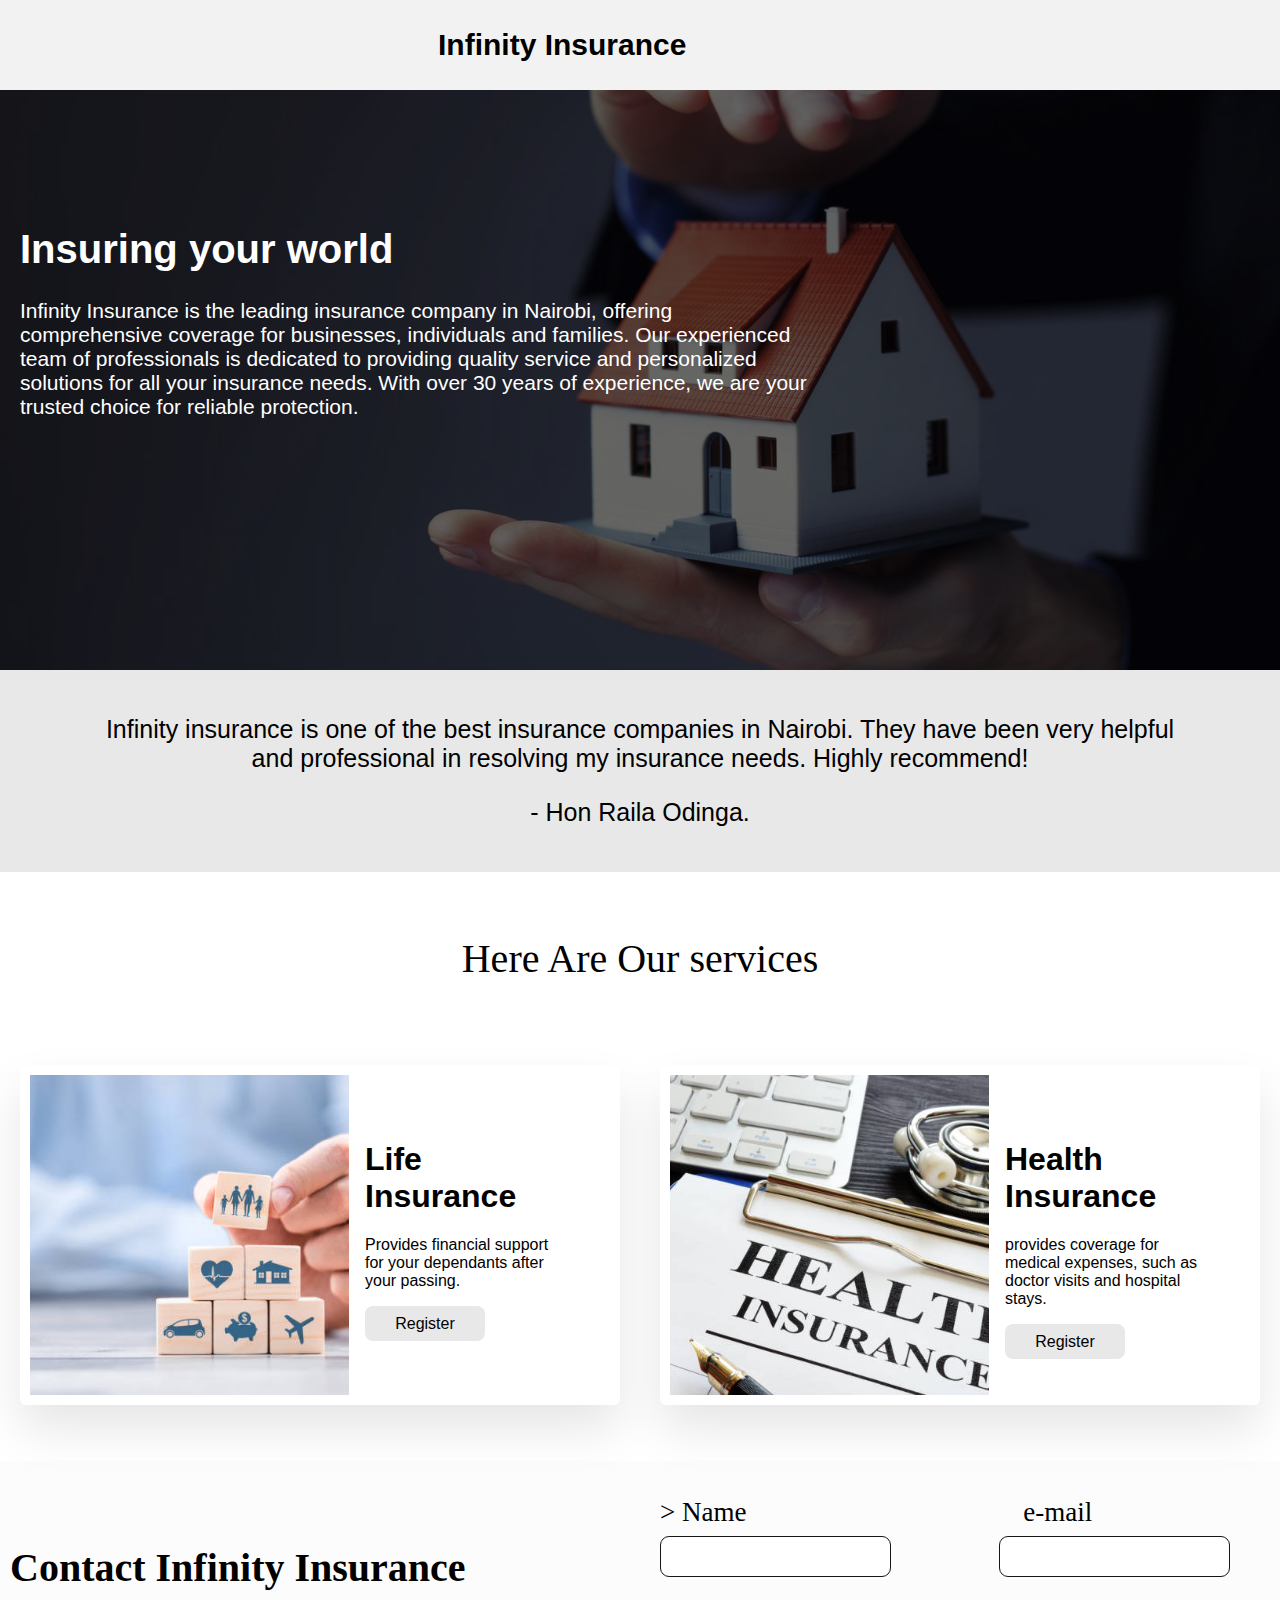
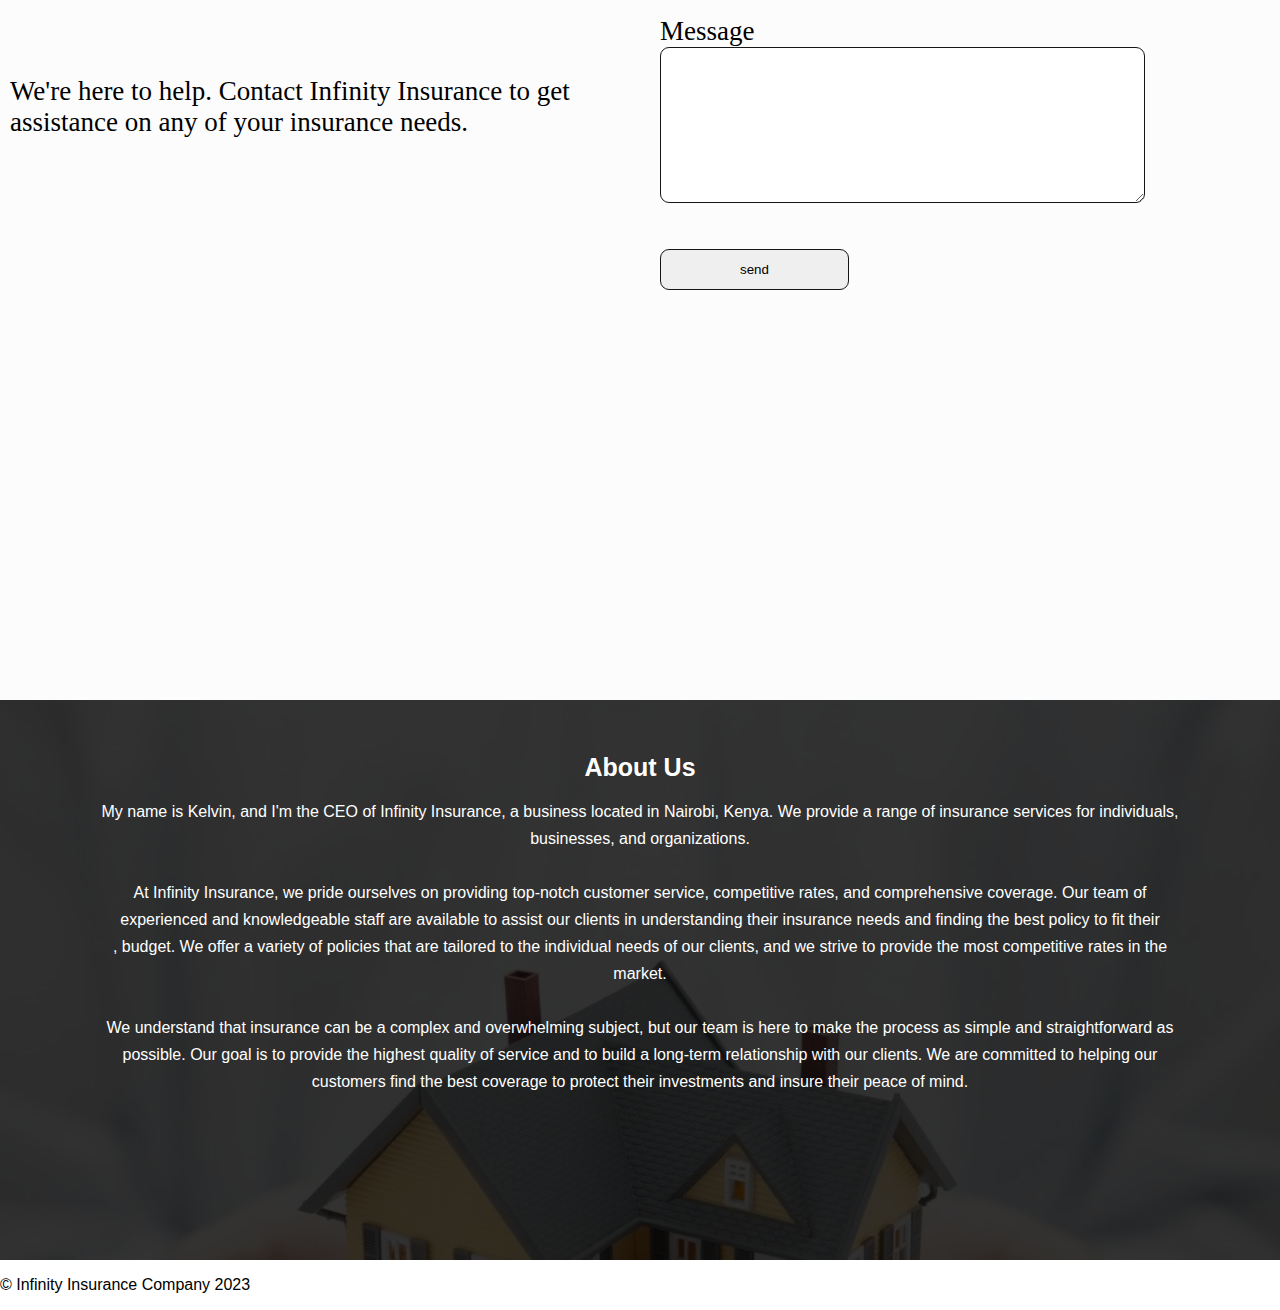
<file: index.html>
<!DOCTYPE html>


<html  lang="en">
	<head>
		<meta charset="UTF-8">
		<meta http-equiv="X-UA-Compatible" content="IE=edge">
		<meta name="viewport" content="width=device-width, initial-scale=1.0">
		<title>Infinity Insurance Company</title>
		<link rel="stylesheet" href="style4.css">
	</head>
	<body>
		<header>
			<nav>
				<label class = "logo"> Infinity Insurance</label>
			</nav>
		</header>
		<main>
			<section class="about">
				<h1><br><br>Insuring your world</h1>
				<p>Infinity Insurance is the leading insurance company in Nairobi, offering<br>
                comprehensive coverage for businesses, individuals and families. Our experienced<br>
                team of professionals is dedicated to providing quality service and personalized<br>
                solutions for all your insurance needs. With over 30 years of experience, we are your<br>
                trusted choice for reliable protection.
            	</p>
			</section>

        	<section class = "affirm">
            	<p>Infinity insurance is one of the best insurance companies in Nairobi. They have been very helpful<br>
                and professional in resolving my insurance needs. Highly recommend!
            	</p>
            	<p>- Hon Raila Odinga.
            	</p>
        	</section>
			<section class = "service1">
				<br><br><h1>Here Are Our services</h1><br><br>
			</section>

			<section class="services">
            	<div class = "grid">
					<div class="grid-item">
						<div class = "card">
							<img class = "card-img" src="./life.jpg" alt = "LIFE INSURANCE"/>
							<div class = "card-content">
								<h1 class = "card-header">Life Insurance</h1>
								<p>Provides financial support for your dependants after your passing.</p>
								<button class = "card-btn" onclick="location.href='registration.php'">
									Register
								</button>
							</div>		
						</div>
					</div>
				</div>	
				<div class = "grid">
					<div class="grid-item">
						<div class = "card">
							<img class = "card-img" src="./health.jpg" alt = "HEALTH INSURANCE"/>
							<div class = "card-content">
								<h1 class = "card-header">Health Insurance</h1>
								<p>provides coverage for medical expenses, such as doctor visits and hospital stays.</p>
							
								<button class = "card-btn" onclick="location.href='registration.php'">
									Register
								</button>				
							</div>
						</div>	
					</div>	
				</div>
			</section>
			<br><br>

			<section class = "contact">
			
			  	<h1><br>
					Contact Infinity Insurance
			  	</h1><br>
			  	<p>
					We're here to help. Contact Infinity Insurance to get<br> assistance on any of your insurance needs.
			  	</p><br><br>
				<div style="position:relative; left:650px; bottom: 330px;">
					<form action="https://formsubmit.co/https://481ebed3342fbfdcc60e6b6b11d0e1d4 " method="POST" />>
						<label for="Name">Name</label>
						&nbsp;&nbsp;&nbsp;&nbsp;&nbsp;&nbsp;&nbsp;&nbsp;&nbsp;&nbsp;&nbsp;&nbsp;
						&nbsp;&nbsp;&nbsp;&nbsp;&nbsp;&nbsp;&nbsp;&nbsp;&nbsp;&nbsp;&nbsp;&nbsp;
						&nbsp;&nbsp;&nbsp;&nbsp;&nbsp;&nbsp;&nbsp;&nbsp;&nbsp;&nbsp;&nbsp;&nbsp;&nbsp;
						<label for="email">e-mail</label>
						<br> <input type="text">
						&nbsp;&nbsp;&nbsp;&nbsp;&nbsp;&nbsp;&nbsp;&nbsp;&nbsp;&nbsp;&nbsp;&nbsp;&nbsp;&nbsp;
						<input type="email"><br><br>
						<label for = "message">Message</label><br>
						<textarea id="w3review" name="w3review" rows="10" cols="58"></textarea>
						<br><br>
						<input type="submit" value="send">
					</form>
				</div>	
				<script src></script>
				
					<br><br>
			</section>

			<section class ="aboutus">
				<br><h1>About Us</h1>
				<p>
					My name is Kelvin, and I'm the CEO of Infinity Insurance, a business located in Nairobi,
				 	Kenya. We provide a range of insurance services for individuals,<br>
					businesses, and organizations.<br>
					<br>
					At Infinity Insurance, we pride ourselves on providing top-notch customer service, competitive
					rates, and comprehensive coverage. Our team of<br>
					experienced and knowledgeable staff are available to assist our clients in understanding their
					insurance needs and finding the best policy to fit their<br>,
					budget. We offer a variety of policies that are tailored to the individual needs of our clients,
					and we strive to provide the most competitive rates in the<br>
					market.<br><br>
					We understand that insurance can be a complex and overwhelming subject, but our team is here to
					make the process as simple and straightforward as<br>
					possible. Our goal is to provide the highest quality of service and to build a long-term
					relationship with our clients. We are committed to helping our<br>
					customers find the best coverage to protect their investments and insure their peace of mind.<br>
				</p>
			</section>
		</main>
		<footer>
			<p>   &copy;  Infinity Insurance Company 2023</p>
		</footer>
	</body>
</html>
</file>
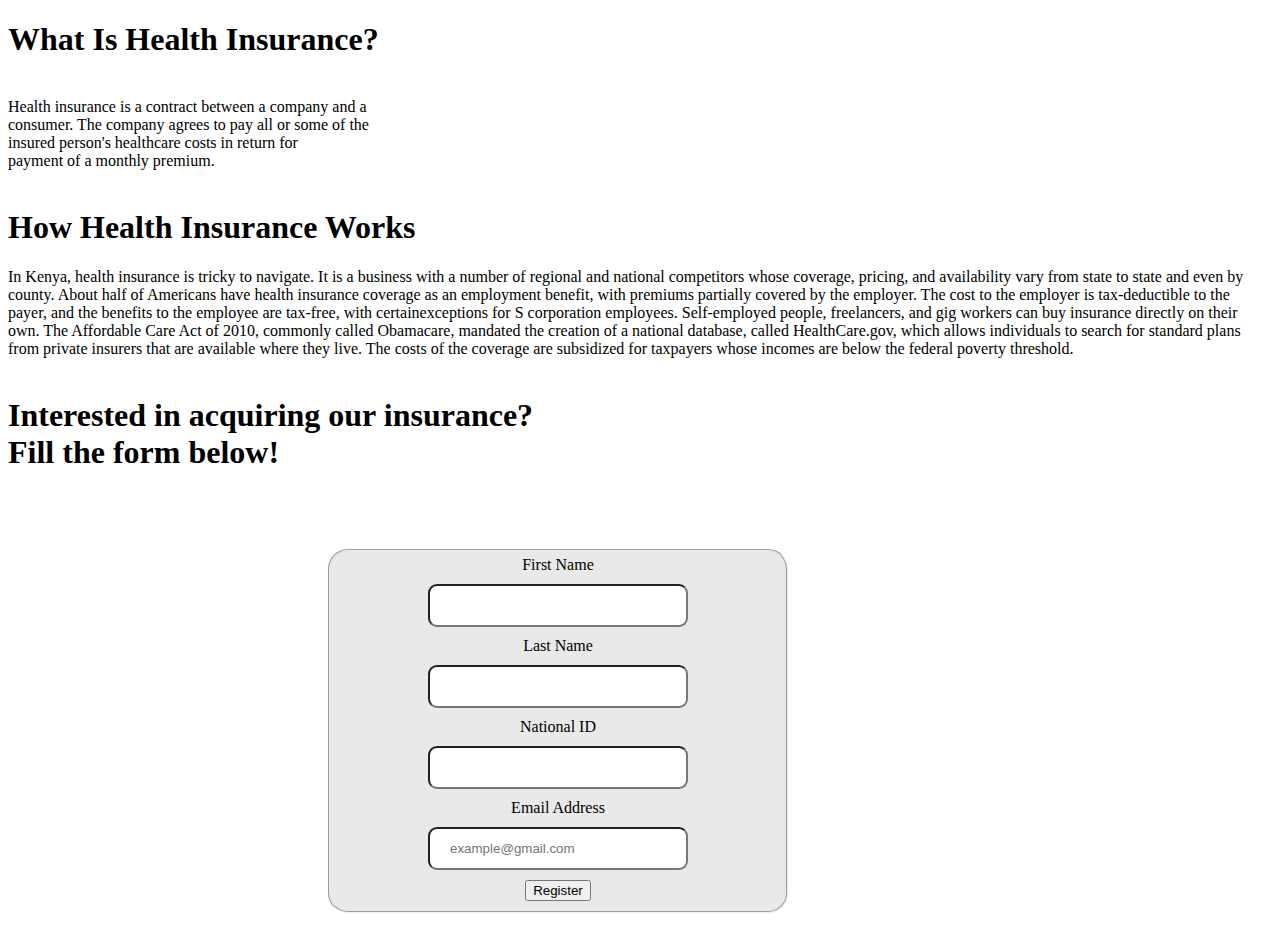
<file: healthinsurance.html>
<!DOCTYPE html>

    <head><title> Health Insurance</title><link rel="stylesheet" href="style5.css"></head>

    <body>
        <section class = "Insurances">
            <p1>
                <h1><b>What Is Health Insurance?</b></h1><br>
                Health insurance is a contract between a company and a<br>
                consumer. The company agrees to pay all or some of the<br>
                insured person's healthcare costs in return for<br>
                payment of a monthly premium.
            </p1><br>

            <br><p2>
                <h1>How Health Insurance Works</h1>
                In Kenya, health insurance is tricky to navigate. It is a business with a number of regional
                and national competitors whose coverage, pricing, and availability vary from state to state and even by county.
                About half of Americans have health insurance coverage as an employment benefit, with premiums partially covered
                by the employer.
                The cost to the employer is tax-deductible to the payer, and the benefits to the employee are tax-free,
                with certainexceptions for S corporation employees.

                Self-employed people, freelancers, and gig workers can buy insurance directly on their own. The Affordable Care
                Act of 2010, commonly called Obamacare, mandated the creation of a national database, called HealthCare.gov,
                which allows individuals to search for standard plans from private insurers that are available where they live.
                 The costs of the coverage are subsidized for taxpayers whose incomes are below the federal poverty threshold.
            </p2>
            <br><br><h1><b>Interested in acquiring our insurance?<br>Fill the form below!</h1></b><br><br>

        <section class="form2">
            <form>
                <fieldset style="position:relative; left :300px">
                    <div>
                        <label for = "fname">First Name</label><br>
                        <input type = "text">
                    </div>    
                    <div>
                        <label for = "lname">Last Name</label><br>
                        <input type = "text">
                    </div> 
                    <div>
                        <label for = "ID">National ID</label><br>
                        <input type = "number">
                    </div> 
                    <div>
                        <label for = "email">Email Address</Address></label><br>
                        <input type = "email" placeholder="example@gmail.com">
                    </div> 
                    <button type="submit">Register</button>
                </fieldset>
            </form>


        </section>
</file>
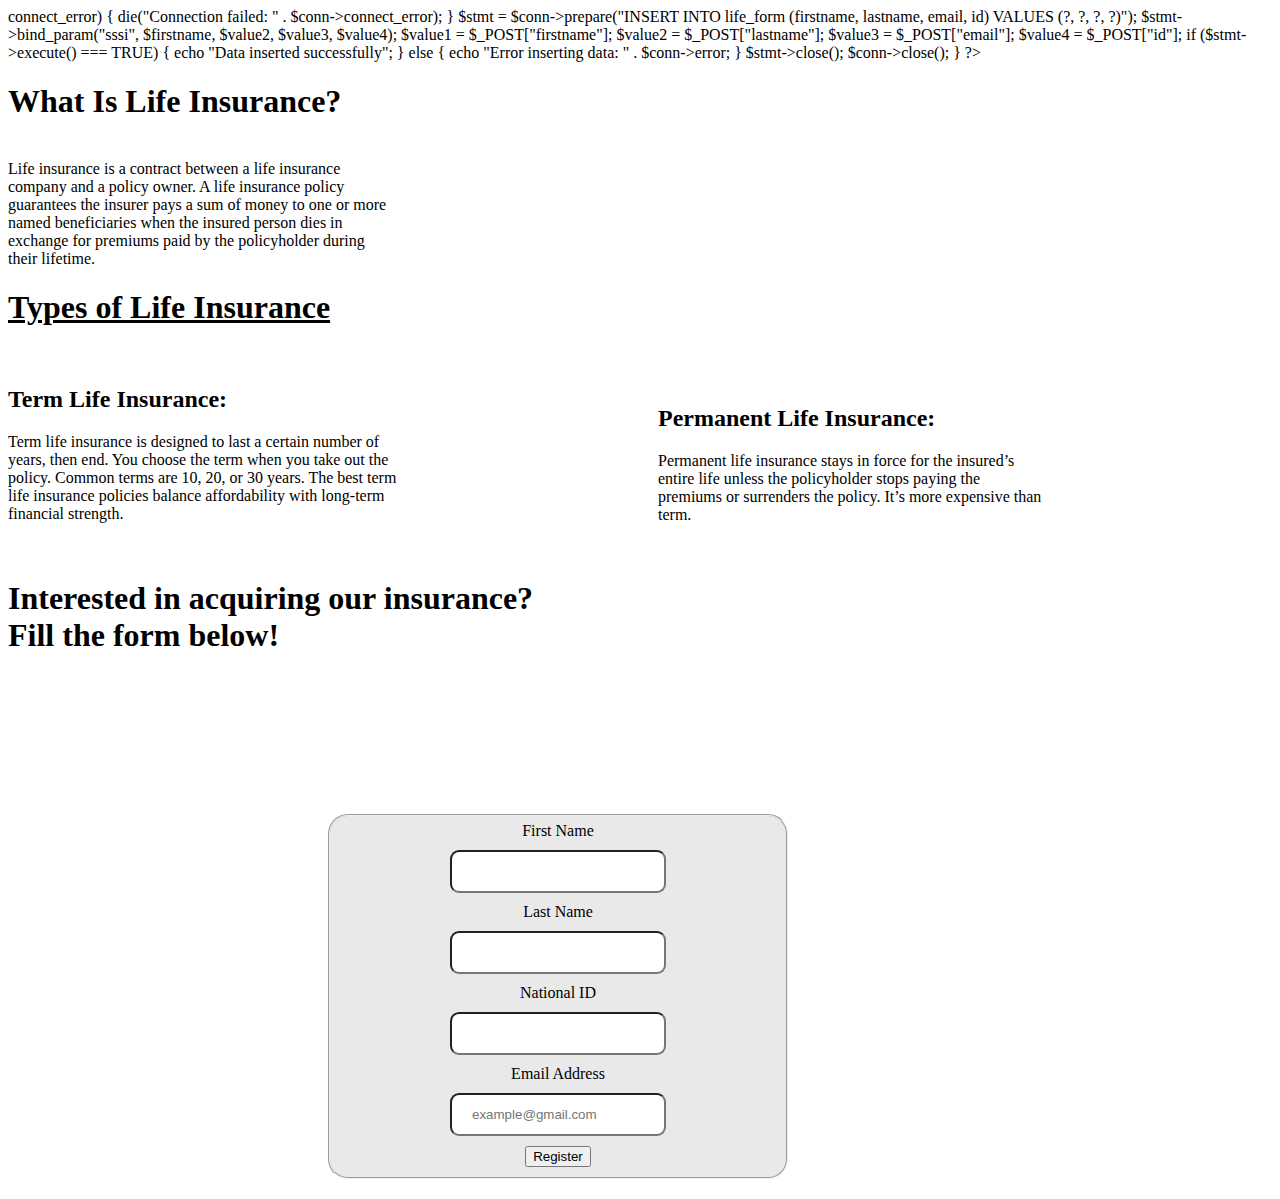
<file: lifeinsurance.html>
<?php

if ($_SERVER["REQUEST_METHOD"] == "POST") {

  $servername = "localhost";
  $username = "root";
  $password = "";
  $dbname = "user_db";

  $conn = new mysqli($servername, $username, $password, $dbname);

  if ($conn->connect_error) {
    die("Connection failed: " . $conn->connect_error);
  }

  $stmt = $conn->prepare("INSERT INTO life_form (firstname, lastname, email, id) VALUES (?, ?, ?, ?)");

  $stmt->bind_param("sssi", $firstname, $value2, $value3, $value4);

  $value1 = $_POST["firstname"];
  $value2 = $_POST["lastname"];
  $value3 = $_POST["email"];
  $value4 = $_POST["id"];

  if ($stmt->execute() === TRUE) {
    echo "Data inserted successfully";
  } else {
    echo "Error inserting data: " . $conn->error;
  }

  $stmt->close();
  $conn->close();
}
?>


<!DOCTYPE html>

    <head><title> Life Insurance</title><link rel="stylesheet" href="style5.css"></head>

    <body>
        <section class = "Insurances">
            <p1>
                <h1><b>What Is Life Insurance?</b></h1><br>
                Life insurance is a contract between a life insurance<br>
                company and a policy owner. A life insurance policy <br>
                guarantees the insurer pays a sum of money to one or more<br>
                named beneficiaries when the insured person dies in<br>
                exchange for premiums paid by the policyholder during<br>
                their lifetime.
            </p1>

            <h1><u>Types of Life Insurance</u></h1><br>
            <p2>
                <h2><b>Term Life Insurance:</b></h2>
                Term life insurance is designed to last a certain number of<br>
                years, then end. You choose the term when you take out the<br>
                policy. Common terms are 10, 20, or 30 years. The best term<br>
                life insurance policies balance affordability with long-term<br>
                financial strength.
            </p2>
            <br><br><br><h1><b>Interested in acquiring our insurance?<br>Fill the form below!</h1></b>
            <div style="position:relative; left:650px; bottom: 270px;">
                <p3>
                    <h2><b>Permanent Life Insurance:</b></h2>
                    Permanent life insurance stays in force for the insured’s<br>
                    entire life unless the policyholder stops paying the<br>
                    premiums or surrenders the policy. It’s more expensive than<br>
                    term.
                </p3>
            </div>
        </section>

        <section class="form1">
            <form action="connect.php" method="post">
                <fieldset style="position:relative; left :300px">
                    <div>
                        <label for = "fname">First Name</label><br>
                        <input type = "text" name="firstname">
                    </div>    
                    <div>
                        <label for = "lname">Last Name</label><br>
                        <input type = "text" name="lastname">
                    </div> 
                    <div>
                        <label for = "ID">National ID</label><br>
                        <input type = "number" name="id">
                    </div> 
                    <div>
                        <label for = "email">Email Address</Address></label><br>
                        <input type = "email" name="email" placeholder="example@gmail.com">
                    </div> 
                    <button type="submit">Register</button>
                </fieldset>
            </form>


        </section>



        </body>
</file>
<file: style4.css>
body {
	margin: 0;
	padding: 0;
	font-family: Arial, sans-serif;
}

header {
	background-color: #fff;

}

nav {
    height: 90px;
	background-color: #f2f2f2;
}

label.logo{
    color: #000000;
    line-height: 90px;
    padding:0 438px;
    font-family: sans-serif;
	font-weight: bold;
	font-size: 30px;
}

.about {
	background:rgba(0,0,0,0.6) url('background2.jpg');
	background-size: cover;
    background-blend-mode: darken;
	height: 540px;
	justify-content: left;
	align-items: left;
	color: #fff;
    padding: 20px;
}

.about h1 {
    text-align: left;
	font-size: 40px;
}

.about p {
	font-size: 21px;
}
.affirm {
    background-color: #e8e8e8;
    padding: 20px;
    font-size: 25px;
    text-align: center;
}

.service1 h1{
	font-size: 40px;
	font-family: 'Times New Roman', Times, serif;
	font-weight: lighter;
	text-align: center;
}

.services {
	padding: 5;
	margin: 0;
	background-color: #ffffff;
	display: flex;
	min-height: 40vh;
}

.grid{
	display: grid;
	width: 800px;
	margin: 20px;

}

.grid-item{
	background-color: #f4f4f4;
	border-radius: 6px;
	overflow: hidden;
	box-shadow: 0 24px 48px rgba(0,0,0,0.1);
	cursor: pointer;
	transition: 0.2s;
}

.grid-item:hover{
	transform: translatey(-0.5%);
	box-shadow: 0 64px 128px rgba(0,0,0,0.5);

}

.card{
	display: grid;
	grid-template-columns: repeat(auto-fit, minmax(100px, 1fr));
	padding: 10px;
	grid-gap: 0px;
	background-color: #ffffff;
}

.card-img{
	display: block;
	width: 110%;
	height: 320px;
	object-fit: cover;
}

.card-content{
	padding: 30px;
	margin: 15px;
}



.card-text {
	font-size: 26px;
	letter-spacing: 2px;
	line-height: 27px;
	color: #3d3d3d;
	margin-bottom: 40px;
}

.card-btn{
	display: block;
	width: 60%;
	height: 15%;
	padding: 0px;
	font-size: 16px;
	text-align: center;
	font-weight: 540;
	color: rgb(0, 0, 0);
	background-color: #e8e8e8;
	border: #000000;
	border-radius: 8px;
	transition: 0.5s;
}

.card-btn:hover,
.card-btn:active {
	background-color: #a8a3a3;
}

.contact{
	padding: 10px;
	font-size: 27px;
	font-family: 'Times New Roman', Times, serif;
	background-color: #fcfcfc;
}

.contact h1{
	font-size: 40px;
	font-weight: bold;
	font-family: 'Times New Roman', Times, serif;

}

input{
	width: 15%;
	padding: 12px 20px;
	margin: 8px 0;
	border-radius: 9px;
	border: 1px solid #161616;
  }

textarea{
	border: 1px solid #161616;
	border-radius: 9px;
  }

.aboutus {
	background:rgba(0,0,0,0.8) url('background3.jpg');
	background-size: cover;
    background-blend-mode: darken;
	height: 540px;
    padding: 10px;
    font-size: 16px;
    text-align: center;
	line-height: 27px;
	color:#fff
}

.aboutus h1{
	font-size: 25px;
	font-weight: 700;
}
</file>
<file: style5.css>
.form1{
    text-align: center;
    background-color: rgb(255, 255, 255);
    width: 500px;
    justify-content: center;
}

.form2{
    text-align: center;
    background-color: rgb(255, 255, 255);
    width: 500px;
    justify-content: center;
}

fieldset{
    border-radius: 20px;
    background-color: rgb(233, 233, 233);
    margin: 20px;
}

input{
    width: 50%;
    padding: 12px 20px;
    border-radius: 9px;
    margin: 10px;
}
</file>
